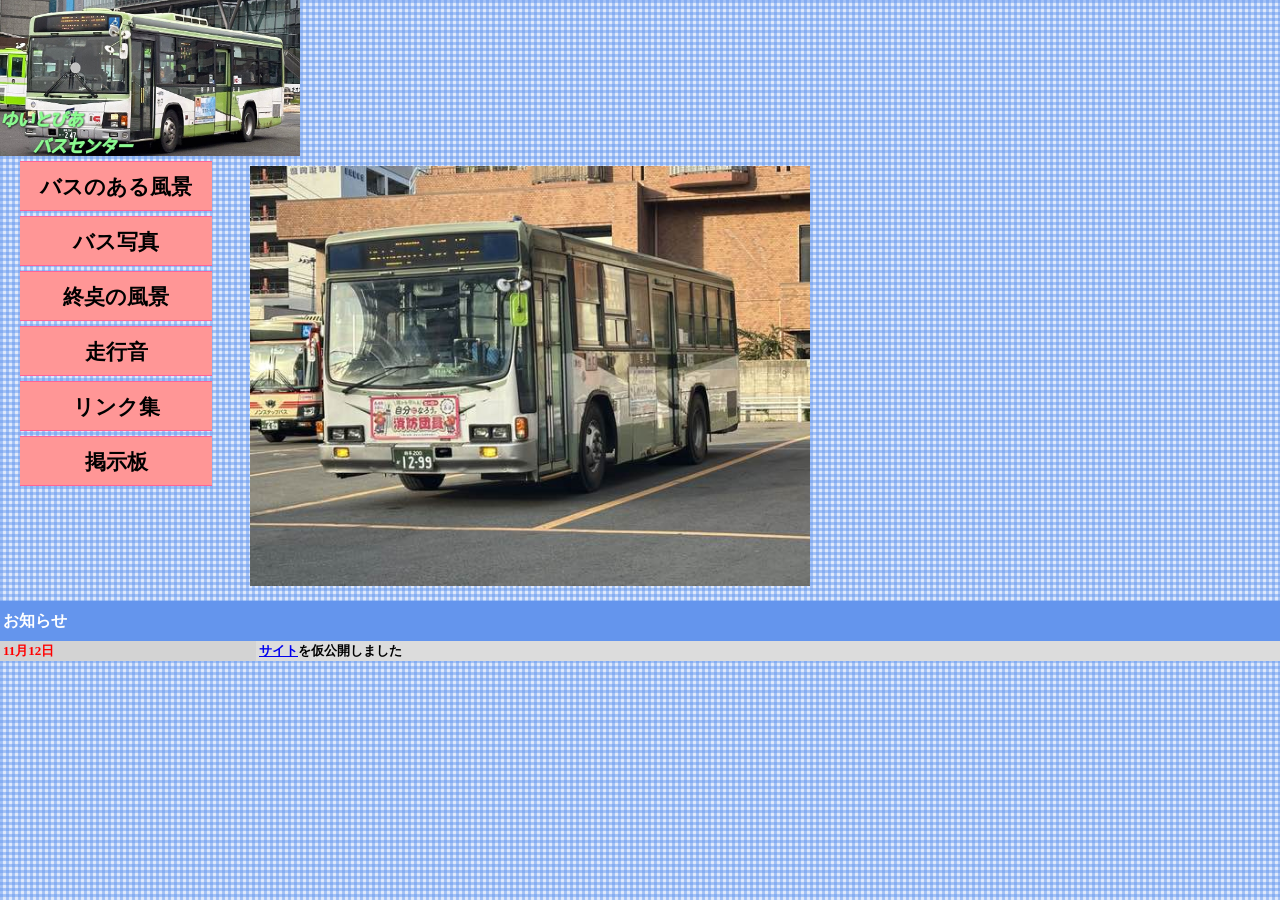
<file: index.html>
<!DOCTYPE html>
<html lang="ja">
<head>
    <meta charset="UTF-8">
    <meta name="viewport" content="width=device-width, initial-scale=1.0">
    <meta name="description" content="ゆいとぴあバスセンターは岩手県内のバスを中心とした個人サイトです。">
    <link rel="stylesheet" href="style.css">
    <title>ゆいとぴあバスセンター</title>
</head>
<body>
<div class="headerphoto">
    <a href="https://maegata.github.io/YuitopiaBC/index.html"><img src="photofolder/p2.jpeg"></a>
</div> 
<div id="counter">  
    <!-- FC2カウンター ここから -->
<script language="javascript" type="text/javascript" src="//counter1.fc2.com/counter.php?id=41229356&main=1"></script><noscript><img src="//counter1.fc2.com/counter_img.php?id=41229356&main=1" /></noscript>
<!-- FC2カウンター ここまで -->    
</div>
    
<div class="menu">
<a href="contentsfolder/bus_aru.html" class="button">バスのある風景</a>
<a href="contentsfolder/bus_photo.html" class="button">バス写真</a>
<a href="contentsfolder/syuutenn_huukei.html" class="button">終奌の風景</a>
<a href="contentsfolder/soukou_sound.html" class="button">走行音</a>
<a href="contentsfolder/link.html" class="button">リンク集</a>
<a href="https://maegata.bbs.fc2.com/" class="button">掲示板</a>
</div>
<div id="topphoto">
    <img src="photofolder/p1.jpeg">
</div>
<div class="osirase">
<div class="inlineframe">

<table>

<tbody><tr>
<td colspan="2" class="table-top">

お知らせ

</td></tr>




<tr><td class="table-top-date" rowspan="4">
11月12日

</td><td class="table-top-contents">
<a href="https://maegata.github.io/YuitopiaBC/index.html" target="_top">サイト</a>を仮公開しました
</td></tr>
</tbody></table>
</div>
</body>
</html>
</file>
<file: style.css>
#topphoto {
  width: 700px; 
  max-width: 700px;
  margin: -30px 250px 15px;
}

#topphoto img {
  width: 80%;    
  height: auto;
}
.headerphoto {
  width: 300px;
}
.headerphoto img {
  width: 100%;
  height: auto;
}
body {
  background-image: url("photofolder/p3.png");
}
* {
   margin: 0;
   padding: 0; 
  font-size:1em;
}
img {
  max-width: 100%;
  height: auto;
  vertical-align:bottom;
}
.menu {
  width: 100%;
  height: 30px;
  margin: 5px 0px;
  text-align: center;
  font-weight: bold;
  line-height: 30px;
}
.button {
  font-size: 1.3em;
  display: block;
  width: 15%;
  height: 50px;
  line-height: 50px;
  color: rgb(0, 0, 0);
  margin: 0px 0px 5px 20px;
  text-align: center;
  text-decoration: none;
  box-sizing: border-box;
  background: rgb(255, 150, 150);
  font-family: "   C   I", Meiryo;
  font-weight: bold;
  border-top: 1px solid rgb(255, 100, 150);
  border-bottom: 1px solid rgb(255, 100, 150);
}
.inlineframe h3 {
  margin-top: 0.5em;
  margin-bottom: 0.5em;
  height: 26px;
  overflow: hidden;
  background-image: url("top_indexBg_1Aa.png");
  background-position: left top;
  background-repeat: no-repeat;
  line-height: 28px;
  padding-left: 10px;
  text-align: left;
  color: rgb(255, 255, 255);
  font-size: 1.2em;
}

.inlineframe table {
    width: 100%;
    border-collapse: collapse;
}

.table-top {
    width: 100%;
    height: 40px;
    background-color: rgb(100, 149, 237);
    text-align: left;
    color: rgb(255, 255, 255);
    font-weight: bold;
    padding-left: 3px;
}

.table-top-date,
.table-date {
    width: 20%;
    background-color: rgb(211, 211, 211);
    text-align: left;
    font-size: small;
    color: red;
    font-weight: bold;
    padding-left: 3px;
}
.table-date {
    color: inherit;
}

.table-top-contents,
.table-top-contents2,
.table-contents {
    width: 80%;
    height: 20px;
    text-align: left;
    font-size: small;
    font-weight: bold;
    padding-left: 3px;
}

.table-top-contents {
    background-color: rgb(220, 220, 220);
}

.table-top-contents2 {
    background-color: rgb(243, 247, 129);
}

.table-contents {
    background-color: transparent;
}
</file>
